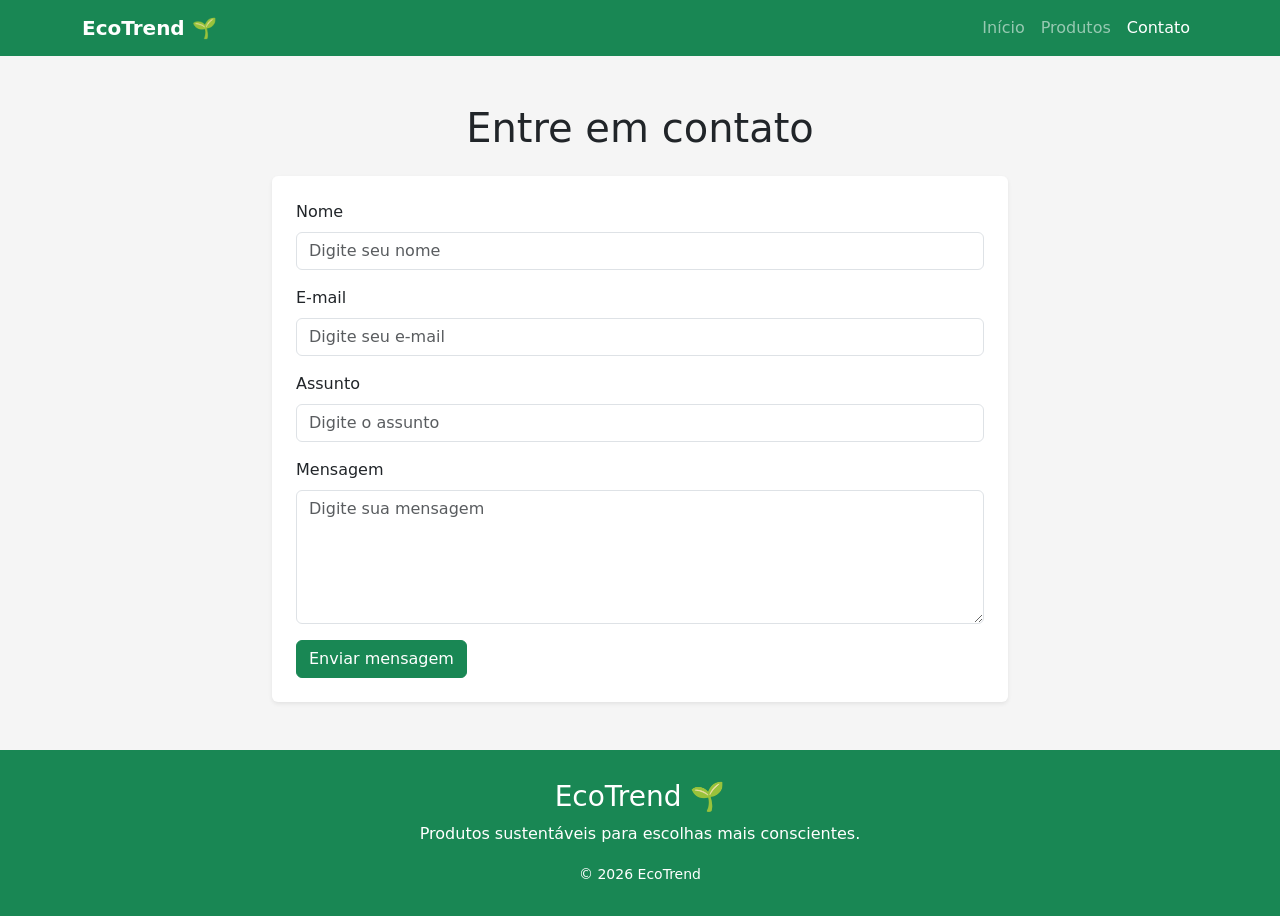
<file: contato.html>
<!DOCTYPE html>
<html lang="pt-br">
<head>
  <meta charset="UTF-8">
  <meta name="viewport" content="width=device-width, initial-scale=1.0">

  <title>Contato - EcoTrend</title>

  <link href="https://cdn.jsdelivr.net/npm/bootstrap@5.3.8/dist/css/bootstrap.min.css" rel="stylesheet">
  <link rel="stylesheet" href="style.css">
</head>

<body>

  <nav class="navbar navbar-expand-lg navbar-dark bg-success">

    <div class="container">

      <a class="navbar-brand fw-bold" href="index.html">
        EcoTrend 🌱
      </a>

      <button class="navbar-toggler" type="button"
              data-bs-toggle="collapse"
              data-bs-target="#menu">

        <span class="navbar-toggler-icon"></span>

      </button>


      <div class="collapse navbar-collapse" id="menu">

        <ul class="navbar-nav ms-auto">

          <li class="nav-item">
            <a class="nav-link" href="index.html">
              Início
            </a>
          </li>

          <li class="nav-item">
            <a class="nav-link" href="categorias.html">
              Produtos
            </a>
          </li>

          <li class="nav-item">
            <a class="nav-link active" href="contato.html">
              Contato
            </a>
          </li>

        </ul>

      </div>

    </div>

  </nav>


  <main class="container my-5">

    <div class="row justify-content-center">

      <div class="col-md-8">

        <h1 class="text-center mb-4">
          Entre em contato
        </h1>


        <form class="bg-white p-4 rounded shadow-sm">

          <div class="mb-3">

            <label for="nome" class="form-label">
              Nome
            </label>

            <input type="text"
                   class="form-control"
                   id="nome"
                   placeholder="Digite seu nome">

          </div>


          <div class="mb-3">

            <label for="email" class="form-label">
              E-mail
            </label>

            <input type="email"
                   class="form-control"
                   id="email"
                   placeholder="Digite seu e-mail">

          </div>


          <div class="mb-3">

            <label for="assunto" class="form-label">
              Assunto
            </label>

            <input type="text"
                   class="form-control"
                   id="assunto"
                   placeholder="Digite o assunto">

          </div>


          <div class="mb-3">

            <label for="mensagem" class="form-label">
              Mensagem
            </label>

            <textarea class="form-control"
                      id="mensagem"
                      rows="5"
                      placeholder="Digite sua mensagem"></textarea>

          </div>


          <button class="btn btn-success">
            Enviar mensagem
          </button>

        </form>

      </div>

    </div>

  </main>


  <footer>

    <h3>EcoTrend 🌱</h3>

    <p>
      Produtos sustentáveis para escolhas mais conscientes.
    </p>

    <small>
      © 2026 EcoTrend
    </small>

  </footer>


  <script src="https://cdn.jsdelivr.net/npm/bootstrap@5.3.8/dist/js/bootstrap.bundle.min.js"></script>

</body>
</html>
</file>
<file: style.css>
body {
  background-color: #f5f5f5;
}

.banner {
  height: 400px;
  object-fit: cover;
}

.carousel-caption {
  background-color: rgba(0, 0, 0, 0.5);
  border-radius: 10px;
}

.categoria {
  background-color: white;
  padding: 30px;
  border-radius: 10px;
  height: 100%;
}

.card img {
  height: 250px;
  object-fit: cover;
}

footer {
  background-color: #198754;
  color: white;
  text-align: center;
  padding: 30px;
}

@media (max-width: 768px) {

  .banner {
    height: 250px;
  }

  .card img {
    height: 220px;
  }

}
</file>
